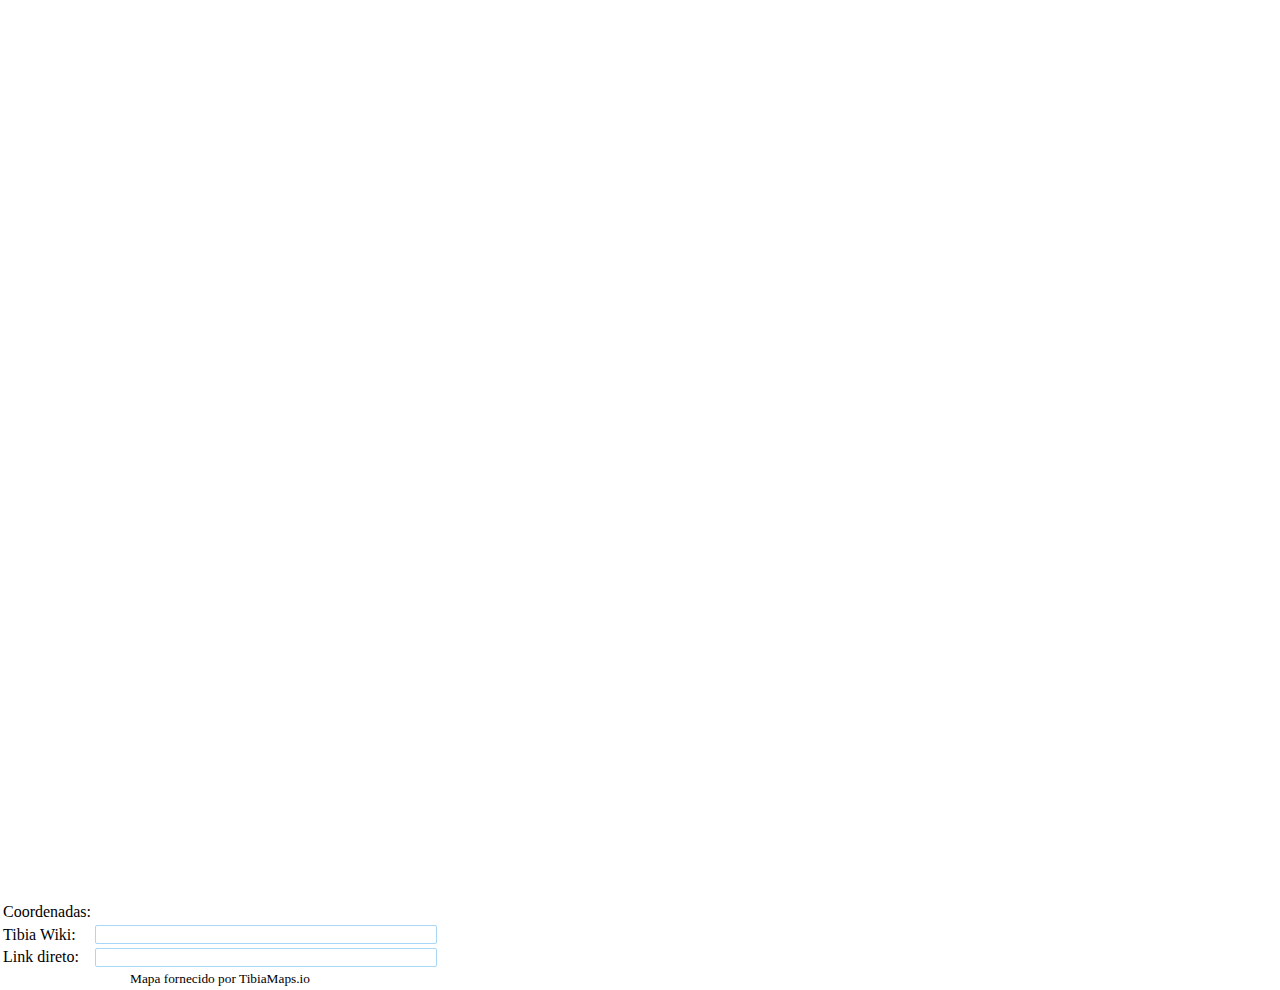
<file: index.html>
<html>
 <head>
  <meta charset="utf-8">
  <title>Tibia Wiki - Mapa</title>
  <script src="https://ajax.googleapis.com/ajax/libs/jquery/3.1.1/jquery.min.js"></script>
  <script src="https://jessleewyn.github.io/MapaTeste/map.js"></script>
  <link rel="stylesheet" href="https://jessleewyn.github.io/MapaTeste/map.css">
 <style>
    body {
      padding: 0;
      margin: 0;
    }
    html, body, #map {
      height: 100%;
    }
  </style>
 </head>
 <body>
<div id="map"></div>
<div id="map_info">
  <table id="info_table">
    <tr>
      <td class="td1">Coordenadas:</td>
      <td class="td2" id="info_coords" onclick="SelectElement('info_coords');"></td>
    </tr>
    <tr>
      <td class="td1" onclick="SelectElement('info_link');">Tibia Wiki:</td>
      <td class="td2" onclick="SelectElement('info_link2');">
        <input id="wiki" readonly="readonly" type="text" value="" size="40" style="background:#FFFFFF; color:#000000; padding-left: 1px; border: 1px solid #A7D7F9; -moz-border-radius: 2px; border-radius: 2px;" onclick="this.select()" />
      </td>
    </tr>
    <tr>
      <td class="td1" onclick="SelectElement('info_link');" valign="top">Link direto:</td>
      <td class="td2" onclick="SelectElement('info_link2');">
        <input id="info_link" readonly="readonly" type="text" value="" size="40" style="background:#FFFFFF; color:#000000; padding-left: 1px; border: 1px solid #A7D7F9; -moz-border-radius: 2px; border-radius: 2px;" onclick="this.select()" />
      </td>
    </tr>
    <tr>
      <td colspan="2" style="text-align:center">
        <small>Mapa fornecido por TibiaMaps.io</small>
      </td>
    </tr>
  </table>
</div>

 </body>
</html>
</file>
